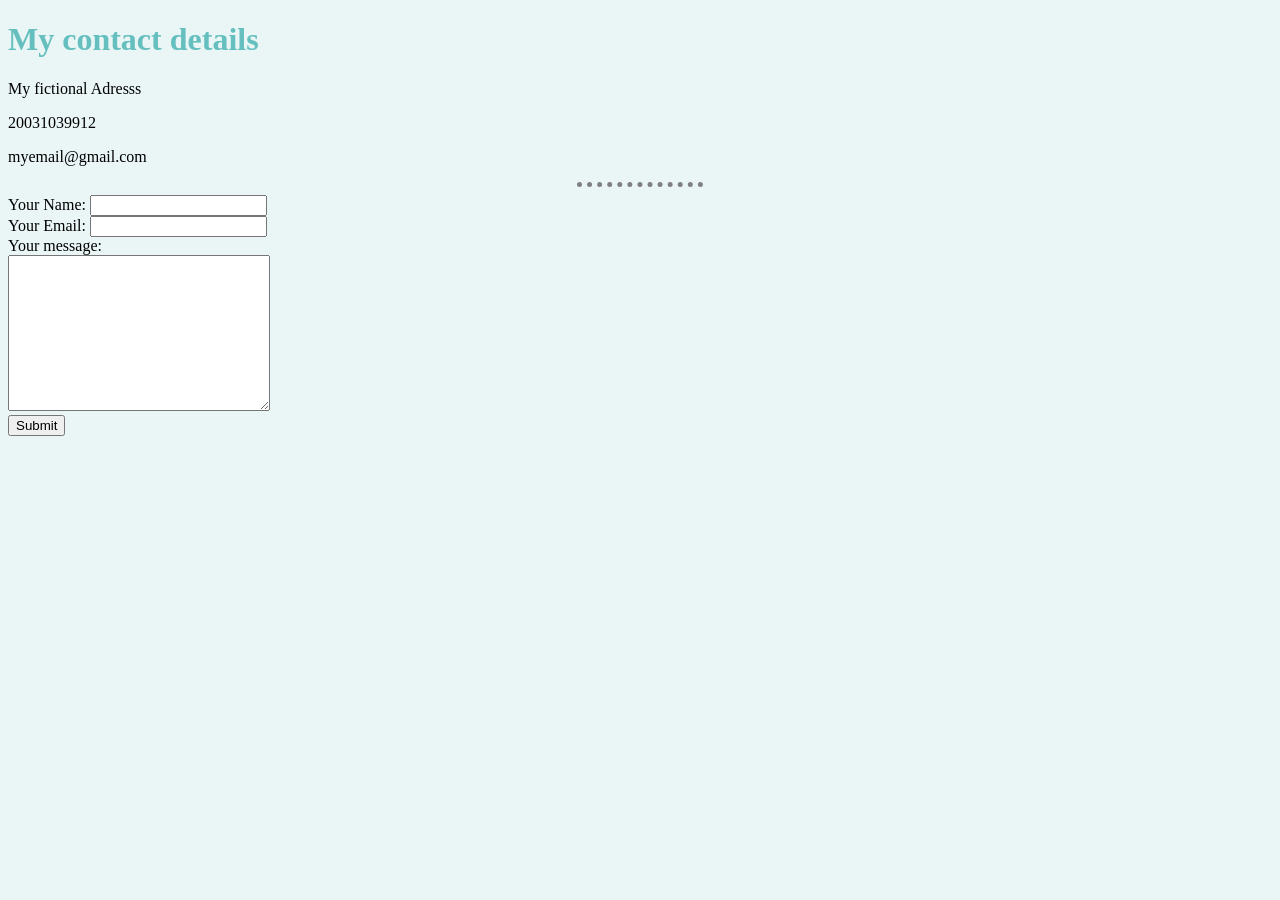
<file: contact-me.html>
<!DOCTYPE html>
<html lang="en" dir="ltr">

<head>
  <meta charset="utf-8">
  <title>Contact Me</title>
    <link rel="stylesheet" href="css/styles.css">
</head>

<body>
  <h1>My contact details</h1>
  <p>My fictional Adresss</p>
  <p>20031039912</p>
  <p>myemail@gmail.com</p>
 <hr>
  <form action="mailto:kojicephas@gmail.com" method="post" enctype="text/plain">
    <label>Your Name:</label>
    <input type="text" name="yourName" value=""><br>
    <label>Your Email:</label>
    <input type="email" name="yourEmail" value=""><br>
    <label>Your message:</label><br>
    <textarea name="yourMessage" rows="10" cols="30"></textarea><br>
    <input type="submit" name="">
  </form>
</body>

</html>
</file>
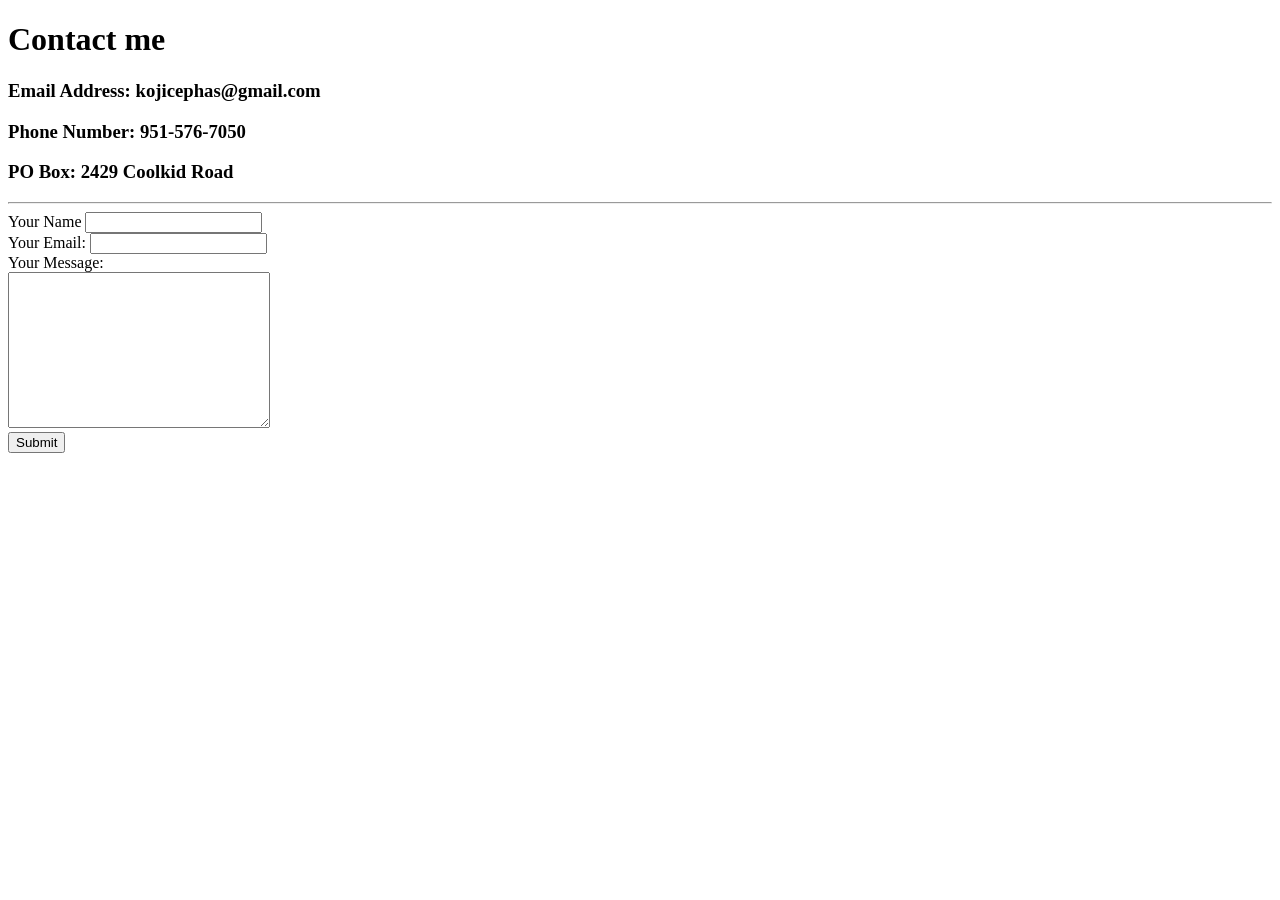
<file: contact.html>
<!DOCTYPE html>
<html lang="en">
<head>
    <meta charset="UTF-8">
    <meta http-equiv="X-UA-Compatible" content="IE=edge">
    <meta name="viewport" content="width=device-width, initial-scale=1.0">
    <title>contact me</title>
</head>
<body>
    <h1>Contact me</h1>
    <h3>Email Address: kojicephas@gmail.com</h3>
    <h3>Phone Number: 951-576-7050</h3>
    <h3>PO Box: 2429 Coolkid Road</h3>
    <hr>
    <form action="mailto:kojicephas@gmail.com" method="post" enctype="text/plainz">
        <label>Your Name</label>
        <input type="text" name="yourName"><br>
        <label >Your Email: </label>
        <input type="email" name="yourEmail"><br>
        <label >Your Message:</label><br>
        <textarea name="yourMessage" id="" cols="30" rows="10"></textarea><br>
        <input type="submit">
    </form>
</body>
</html>
</file>
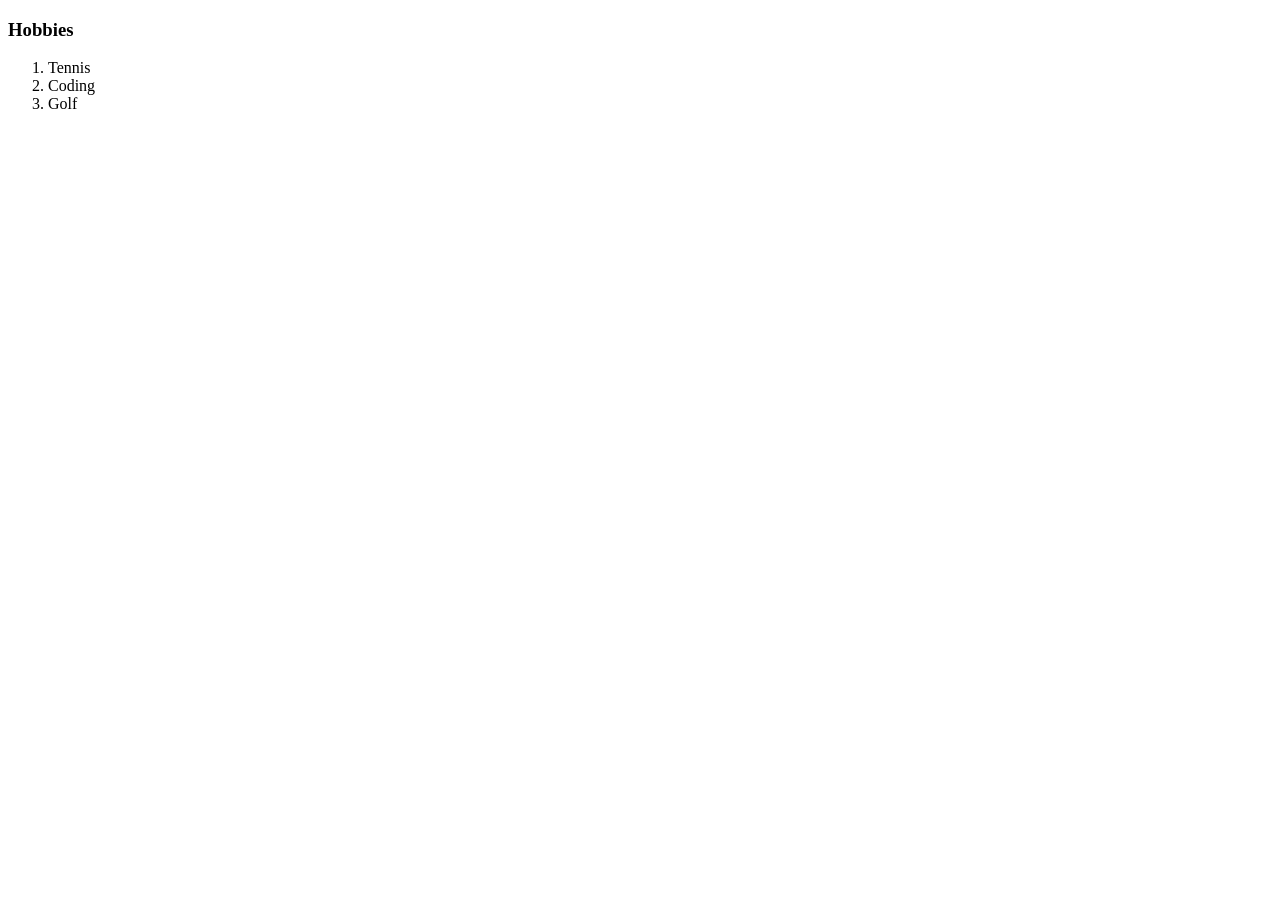
<file: hobbies.html>
<!DOCTYPE html>
<html lang="en">
<head>
    <meta charset="UTF-8">
    <meta http-equiv="X-UA-Compatible" content="IE=edge">
    <meta name="viewport" content="width=device-width, initial-scale=1.0">
    <title>Hobbies</title>
</head>
<body>
    <h3>Hobbies</h3>
        <ol>
            <li>Tennis</li>
            <li>Coding</li>
            <li>Golf</li>
        </ol>
</body>
</html>
</file>
<file: css/styles.css>
body {
    background-color: #EAF6F6;
  }

  hr {
    border-style: none;
    border-top-style: dotted;
    border-color: grey;
    border-width: 5px;
    width: 10%;
  }

  h3 {
    color: #66BFBF;
  }

  h1 {
    color: #66BFBF;
  }

.first {
 backround-color: red; 
}
</file>
